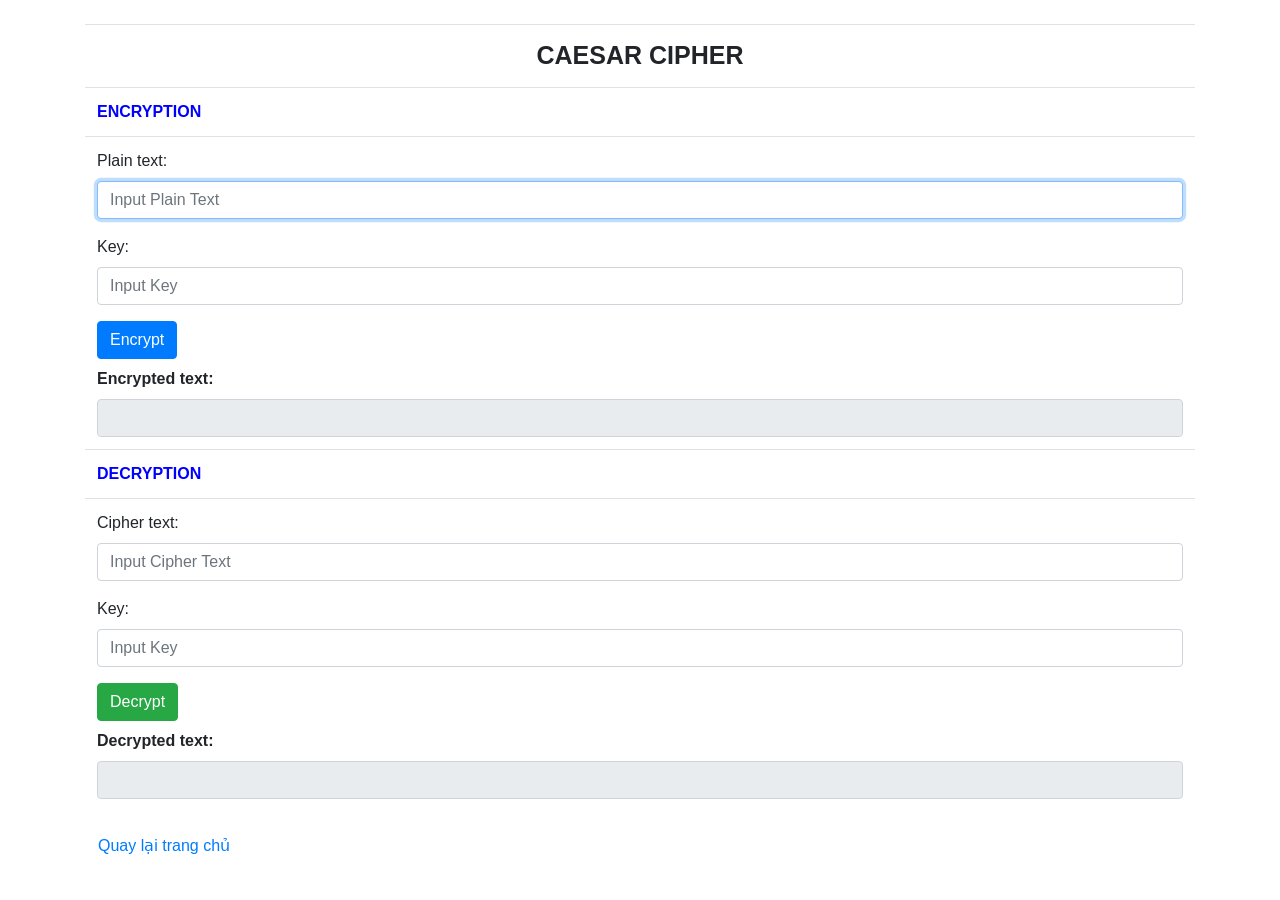
<file: lab02/templates/caesar.html>
<!DOCTYPE html>
<html lang="en">
<head>
    <title>Caesar Cipher</title>
    <link href="https://cdn.jsdelivr.net/npm/bootstrap@4.6.2/dist/css/bootstrap.min.css" rel="stylesheet"/>
</head>
<body>
    <div class="container mt-4">
        <table class="table">
            <tr><td style="text-align: center; font-weight: bold; font-size: 25px;">CAESAR CIPHER</td></tr>
            <tr><td style="font-weight: bold; color: blue">ENCRYPTION</td></tr>
            <tr>
                <td>
                    <form id="caesar-encrypt-form">
                        <div class="mb-3">
                            <label class="form-label">Plain text:</label>
                            <input type="text" class="form-control" id="caesarPlainText" placeholder="Input Plain Text" required autofocus/>
                        </div>
                        <div class="mb-3">
                            <label class="form-label">Key:</label>
                            <input type="number" class="form-control" id="caesarKeyEncrypt" placeholder="Input Key" required/>
                        </div>
                        <button type="submit" class="btn btn-primary">Encrypt</button>
                    </form>
                    <div class="mt-2">
                        <label class="form-label font-weight-bold">Encrypted text:</label>
                        <input type="text" class="form-control" id="caesarEncryptedResult" readonly/>
                    </div>
                </td>
            </tr>

            <tr><td style="font-weight: bold; color: blue">DECRYPTION</td></tr>
            <tr>
                <td>
                    <form id="caesar-decrypt-form">
                        <div class="mb-3">
                            <label class="form-label">Cipher text:</label>
                            <input type="text" class="form-control" id="caesarCipherText" placeholder="Input Cipher Text" required/>
                        </div>
                        <div class="mb-3">
                            <label class="form-label">Key:</label>
                            <input type="number" class="form-control" id="caesarKeyDecrypt" placeholder="Input Key" required/>
                        </div>
                        <button type="submit" class="btn btn-success">Decrypt</button>
                    </form>
                    <div class="mt-2">
                        <label class="form-label font-weight-bold">Decrypted text:</label>
                        <input type="text" class="form-control" id="caesarDecryptedResult" readonly/>
                    </div>
                </td>
            </tr>
        </table>

        <a href="/" class="btn btn-link">Quay lại trang chủ</a>
    </div>
    <script>
        document.getElementById('caesar-encrypt-form').addEventListener('submit', async function (e) {
            e.preventDefault();
            const plainText = document.getElementById('caesarPlainText').value;
            const key = document.getElementById('caesarKeyEncrypt').value;

            const response = await fetch('/api/caesar/encrypt', {
                method: 'POST',
                headers: {
                    'Content-Type': 'application/json'
                },
                body: JSON.stringify({ plain_text: plainText, key: key })
            });
            const data = await response.json();
            document.getElementById('caesarEncryptedResult').value = data.encrypted_message || '';
        });

        document.getElementById('caesar-decrypt-form').addEventListener('submit', async function (e) {
            e.preventDefault();
            const cipherText = document.getElementById('caesarCipherText').value;
            const key = document.getElementById('caesarKeyDecrypt').value;

            const response = await fetch('/api/caesar/decrypt', {
                method: 'POST',
                headers: {
                    'Content-Type': 'application/json'
                },
                body: JSON.stringify({ cipher_text: cipherText, key: key })
            });
            const data = await response.json();
            document.getElementById('caesarDecryptedResult').value = data.decrypted_message || '';
        });
    </script>
  </body>
</html>
</file>
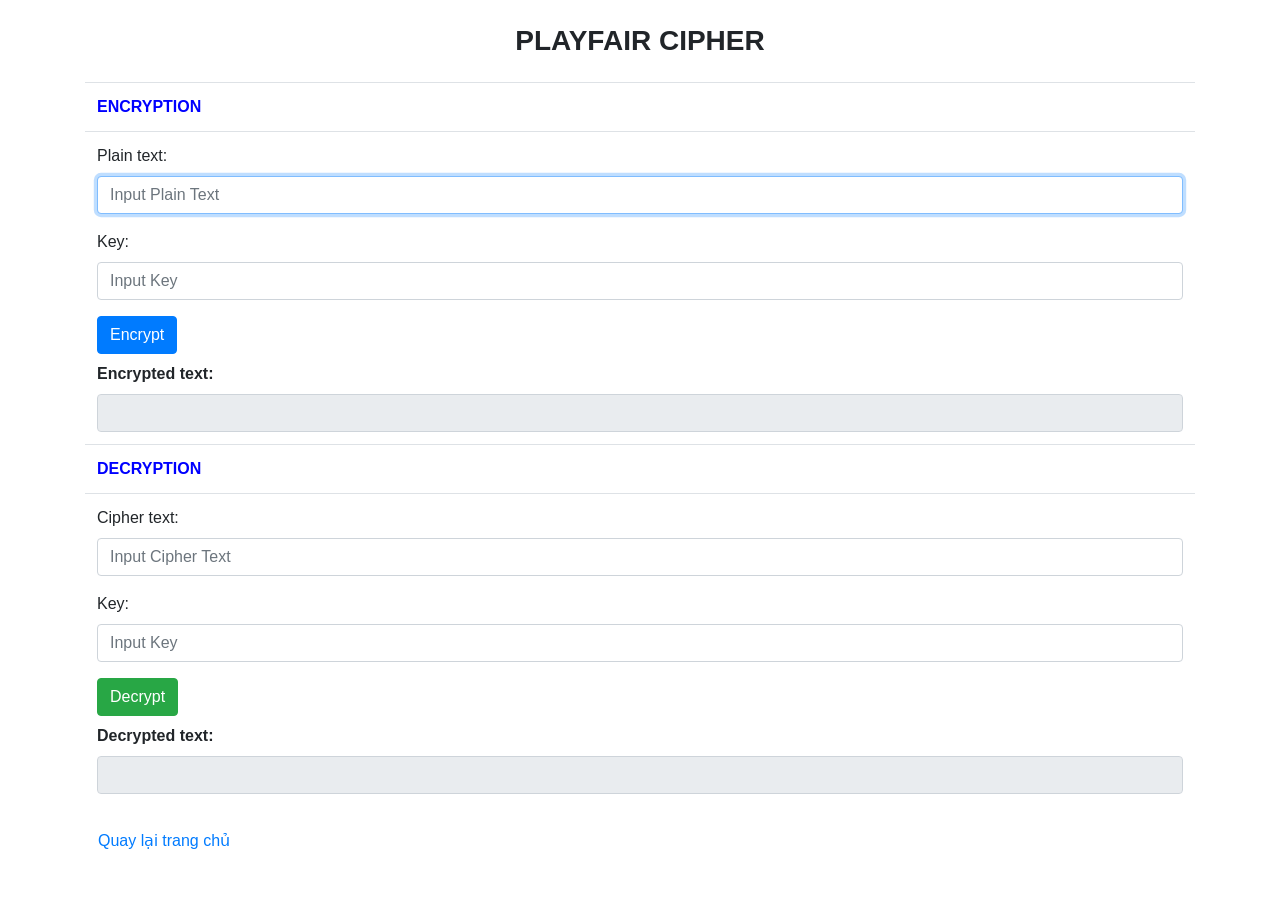
<file: lab02/templates/playfair.html>
<!DOCTYPE html>
<html lang="en">
<head>
    <title>Playfair Cipher</title>
    <link href="https://cdn.jsdelivr.net/npm/bootstrap@4.6.2/dist/css/bootstrap.min.css" rel="stylesheet"/>
</head>
<body>
    <div class="container mt-4">
        <h3 class="text-center font-weight-bold">PLAYFAIR CIPHER</h3>

        <table class="table mt-4">
            <tr><td style="font-weight: bold; color: blue">ENCRYPTION</td></tr>
            <tr>
                <td>
                    <form id="playfair-encrypt-form">
                        <div class="mb-3">
                            <label class="form-label">Plain text:</label>
                            <input type="text" class="form-control" id="playfairPlainText" placeholder="Input Plain Text" required autofocus/>
                        </div>
                        <div class="mb-3">
                            <label class="form-label">Key:</label>
                            <input type="text" class="form-control" id="playfairKeyEncrypt" placeholder="Input Key" required/>
                        </div>
                        <button type="submit" class="btn btn-primary">Encrypt</button>
                    </form>
                    <div class="mt-2">
                        <label class="form-label font-weight-bold">Encrypted text:</label>
                        <input type="text" class="form-control" id="playfairEncryptedResult" readonly/>
                    </div>
                </td>
            </tr>

            <tr><td style="font-weight: bold; color: blue">DECRYPTION</td></tr>
            <tr>
                <td>
                    <form id="playfair-decrypt-form">
                        <div class="mb-3">
                            <label class="form-label">Cipher text:</label>
                            <input type="text" class="form-control" id="playfairCipherText" placeholder="Input Cipher Text" required/>
                        </div>
                        <div class="mb-3">
                            <label class="form-label">Key:</label>
                            <input type="text" class="form-control" id="playfairKeyDecrypt" placeholder="Input Key" required/>
                        </div>
                        <button type="submit" class="btn btn-success">Decrypt</button>
                    </form>
                    <div class="mt-2">
                        <label class="form-label font-weight-bold">Decrypted text:</label>
                        <input type="text" class="form-control" id="playfairDecryptedResult" readonly/>
                    </div>
                </td>
            </tr>
        </table>

        <a href="/" class="btn btn-link">Quay lại trang chủ</a>
    </div>

    <script>
        document.getElementById('playfair-encrypt-form').addEventListener('submit', async function (e) {
            e.preventDefault();
            const plainText = document.getElementById('playfairPlainText').value;
            const key = document.getElementById('playfairKeyEncrypt').value;

            const response = await fetch('/api/playfair/encrypt', {
                method: 'POST',
                headers: {
                    'Content-Type': 'application/json'
                },
                body: JSON.stringify({ plain_text: plainText, key: key })
            });
            const data = await response.json();
            document.getElementById('playfairEncryptedResult').value = data.encrypted_text || '';
        });

        document.getElementById('playfair-decrypt-form').addEventListener('submit', async function (e) {
            e.preventDefault();
            const cipherText = document.getElementById('playfairCipherText').value;
            const key = document.getElementById('playfairKeyDecrypt').value;

            const response = await fetch('/api/playfair/decrypt', {
                method: 'POST',
                headers: {
                    'Content-Type': 'application/json'
                },
                body: JSON.stringify({ cipher_text: cipherText, key: key })
            });
            const data = await response.json();
            document.getElementById('playfairDecryptedResult').value = data.decrypted_text || '';
        });
    </script>
</body>
</html>
</file>
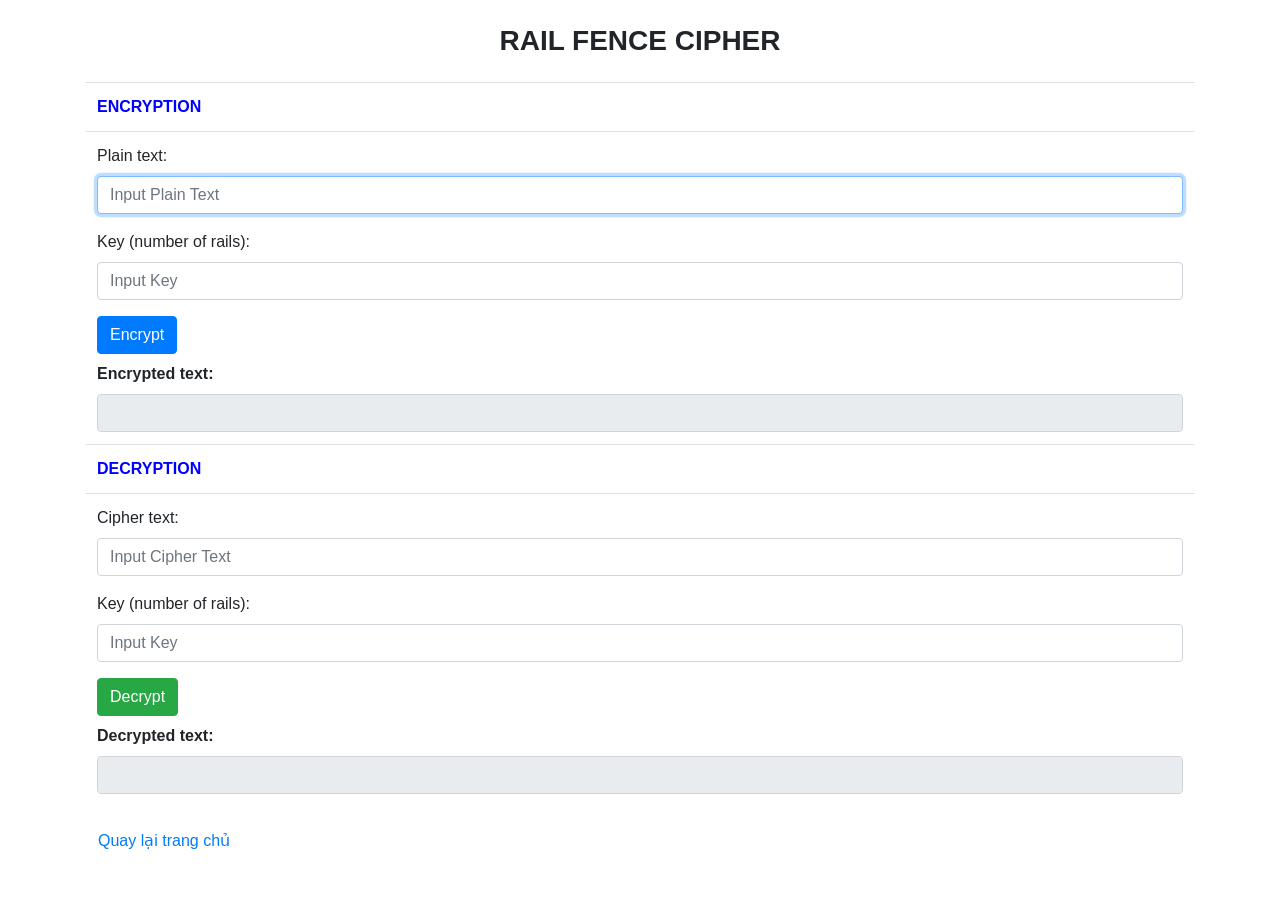
<file: lab02/templates/railfence.html>
<!DOCTYPE html>
<html lang="en">
<head>
    <title>Rail Fence Cipher</title>
    <link href="https://cdn.jsdelivr.net/npm/bootstrap@4.6.2/dist/css/bootstrap.min.css" rel="stylesheet"/>
</head>
<body>
    <div class="container mt-4">
        <h3 class="text-center font-weight-bold">RAIL FENCE CIPHER</h3>

        <table class="table mt-4">
            <tr><td style="font-weight: bold; color: blue">ENCRYPTION</td></tr>
            <tr>
                <td>
                    <form id="railfence-encrypt-form">
                        <div class="mb-3">
                            <label class="form-label">Plain text:</label>
                            <input type="text" class="form-control" id="railfencePlainText" placeholder="Input Plain Text" required autofocus/>
                        </div>
                        <div class="mb-3">
                            <label class="form-label">Key (number of rails):</label>
                            <input type="number" min="2" class="form-control" id="railfenceKeyEncrypt" placeholder="Input Key" required/>
                        </div>
                        <button type="submit" class="btn btn-primary">Encrypt</button>
                    </form>
                    <div class="mt-2">
                        <label class="form-label font-weight-bold">Encrypted text:</label>
                        <input type="text" class="form-control" id="railfenceEncryptedResult" readonly/>
                    </div>
                </td>
            </tr>

            <tr><td style="font-weight: bold; color: blue">DECRYPTION</td></tr>
            <tr>
                <td>
                    <form id="railfence-decrypt-form">
                        <div class="mb-3">
                            <label class="form-label">Cipher text:</label>
                            <input type="text" class="form-control" id="railfenceCipherText" placeholder="Input Cipher Text" required/>
                        </div>
                        <div class="mb-3">
                            <label class="form-label">Key (number of rails):</label>
                            <input type="number" min="2" class="form-control" id="railfenceKeyDecrypt" placeholder="Input Key" required/>
                        </div>
                        <button type="submit" class="btn btn-success">Decrypt</button>
                    </form>
                    <div class="mt-2">
                        <label class="form-label font-weight-bold">Decrypted text:</label>
                        <input type="text" class="form-control" id="railfenceDecryptedResult" readonly/>
                    </div>
                </td>
            </tr>
        </table>

        <a href="/" class="btn btn-link">Quay lại trang chủ</a>
    </div>

    <script>
        document.getElementById('railfence-encrypt-form').addEventListener('submit', async function (e) {
            e.preventDefault();
            const plainText = document.getElementById('railfencePlainText').value;
            const key = document.getElementById('railfenceKeyEncrypt').value;

            const response = await fetch('/api/railfence/encrypt', {
                method: 'POST',
                headers: {
                    'Content-Type': 'application/json'
                },
                body: JSON.stringify({ plain_text: plainText, key: key })
            });
            const data = await response.json();
            document.getElementById('railfenceEncryptedResult').value = data.encrypted_text || '';
        });

        document.getElementById('railfence-decrypt-form').addEventListener('submit', async function (e) {
            e.preventDefault();
            const cipherText = document.getElementById('railfenceCipherText').value;
            const key = document.getElementById('railfenceKeyDecrypt').value;

            const response = await fetch('/api/railfence/decrypt', {
                method: 'POST',
                headers: {
                    'Content-Type': 'application/json'
                },
                body: JSON.stringify({ cipher_text: cipherText, key: key })
            });
            const data = await response.json();
            document.getElementById('railfenceDecryptedResult').value = data.decrypted_text || '';
        });
    </script>
</body>
</html>
</file>
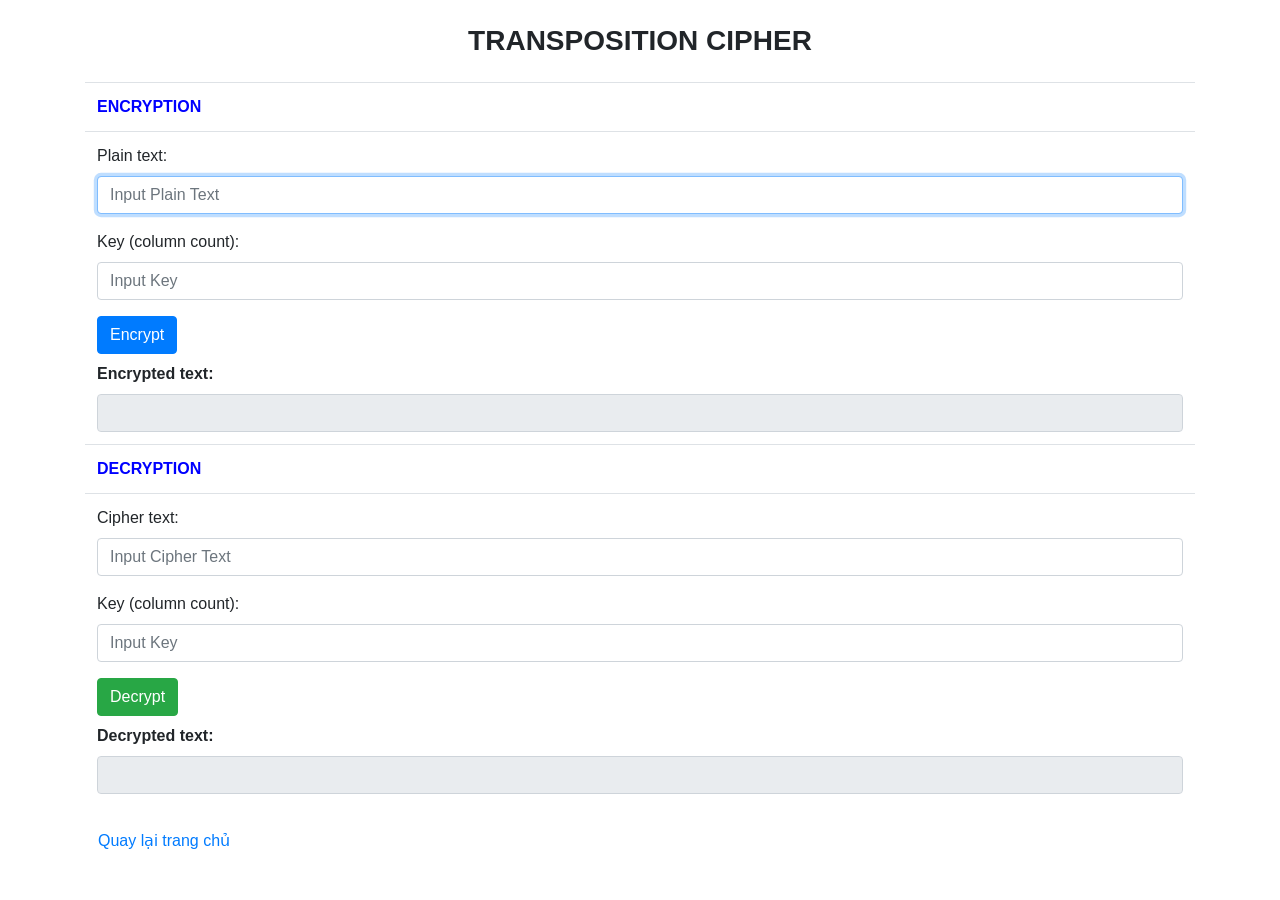
<file: lab02/templates/transposition.html>
<!DOCTYPE html>
<html lang="en">
<head>
    <title>Transposition Cipher</title>
    <link href="https://cdn.jsdelivr.net/npm/bootstrap@4.6.2/dist/css/bootstrap.min.css" rel="stylesheet"/>
</head>
<body>
    <div class="container mt-4">
        <h3 class="text-center font-weight-bold">TRANSPOSITION CIPHER</h3>

        <table class="table mt-4">
            <tr><td style="font-weight: bold; color: blue">ENCRYPTION</td></tr>
            <tr>
                <td>
                    <form id="transposition-encrypt-form">
                        <div class="mb-3">
                            <label class="form-label">Plain text:</label>
                            <input type="text" class="form-control" id="transpositionPlainText" placeholder="Input Plain Text" required autofocus/>
                        </div>
                        <div class="mb-3">
                            <label class="form-label">Key (column count):</label>
                            <input type="number" min="2" class="form-control" id="transpositionKeyEncrypt" placeholder="Input Key" required/>
                        </div>
                        <button type="submit" class="btn btn-primary">Encrypt</button>
                    </form>
                    <div class="mt-2">
                        <label class="form-label font-weight-bold">Encrypted text:</label>
                        <input type="text" class="form-control" id="transpositionEncryptedResult" readonly/>
                    </div>
                </td>
            </tr>

            <tr><td style="font-weight: bold; color: blue">DECRYPTION</td></tr>
            <tr>
                <td>
                    <form id="transposition-decrypt-form">
                        <div class="mb-3">
                            <label class="form-label">Cipher text:</label>
                            <input type="text" class="form-control" id="transpositionCipherText" placeholder="Input Cipher Text" required/>
                        </div>
                        <div class="mb-3">
                            <label class="form-label">Key (column count):</label>
                            <input type="number" min="2" class="form-control" id="transpositionKeyDecrypt" placeholder="Input Key" required/>
                        </div>
                        <button type="submit" class="btn btn-success">Decrypt</button>
                    </form>
                    <div class="mt-2">
                        <label class="form-label font-weight-bold">Decrypted text:</label>
                        <input type="text" class="form-control" id="transpositionDecryptedResult" readonly/>
                    </div>
                </td>
            </tr>
        </table>

        <a href="/" class="btn btn-link">Quay lại trang chủ</a>
    </div>

    <script>
        document.getElementById('transposition-encrypt-form').addEventListener('submit', async function (e) {
            e.preventDefault();
            const plainText = document.getElementById('transpositionPlainText').value;
            const key = document.getElementById('transpositionKeyEncrypt').value;

            const response = await fetch('/api/transposition/encrypt', {
                method: 'POST',
                headers: {
                    'Content-Type': 'application/json'
                },
                body: JSON.stringify({ plain_text: plainText, key: key })
            });
            const data = await response.json();
            document.getElementById('transpositionEncryptedResult').value = data.encrypted_text || '';
        });

        document.getElementById('transposition-decrypt-form').addEventListener('submit', async function (e) {
            e.preventDefault();
            const cipherText = document.getElementById('transpositionCipherText').value;
            const key = document.getElementById('transpositionKeyDecrypt').value;

            const response = await fetch('/api/transposition/decrypt', {
                method: 'POST',
                headers: {
                    'Content-Type': 'application/json'
                },
                body: JSON.stringify({ cipher_text: cipherText, key: key })
            });
            const data = await response.json();
            document.getElementById('transpositionDecryptedResult').value = data.decrypted_text || '';
        });
    </script>
</body>
</html>
</file>
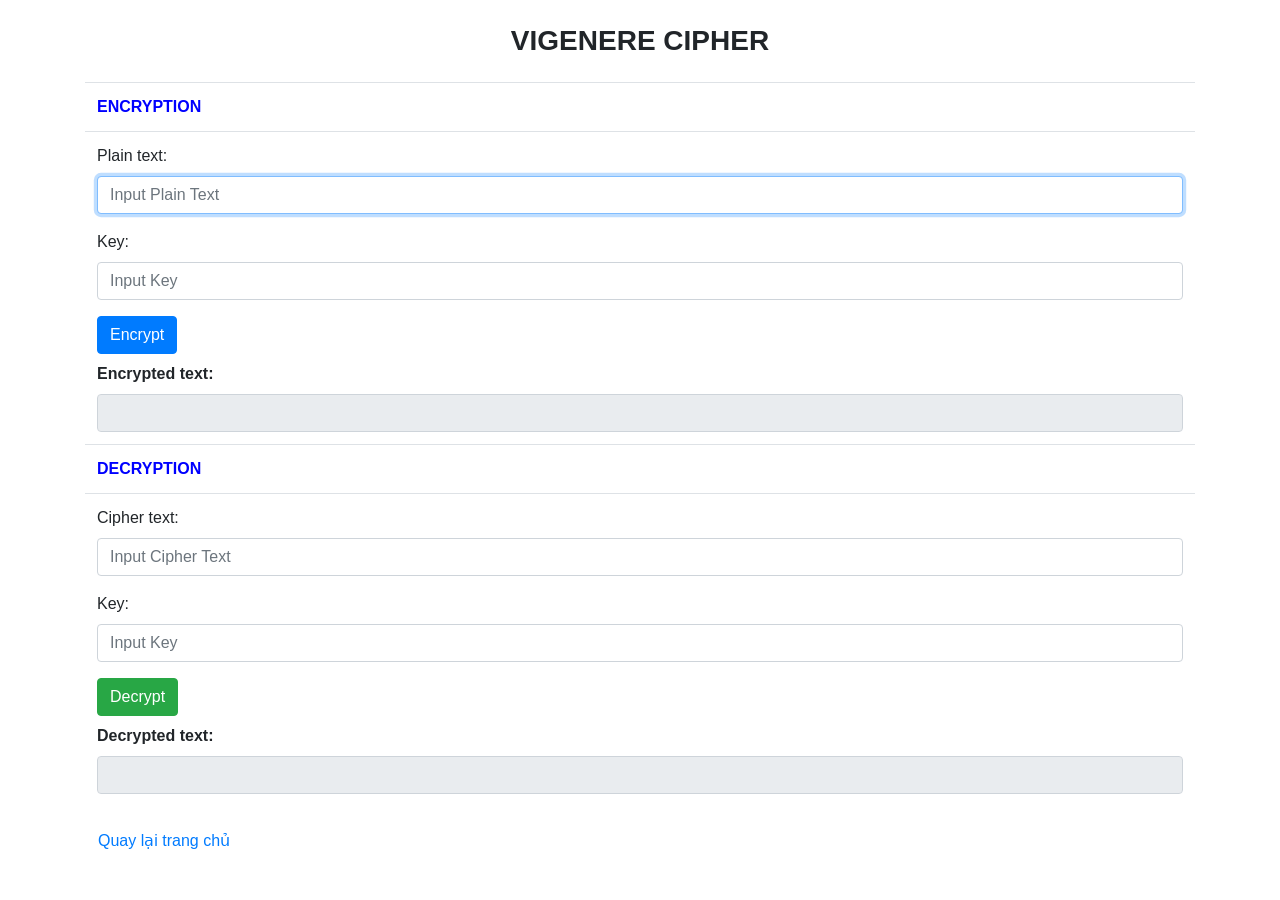
<file: lab02/templates/vigenere.html>
<!DOCTYPE html>
<html lang="en">
<head>
    <title>Vigenere Cipher</title>
    <link href="https://cdn.jsdelivr.net/npm/bootstrap@4.6.2/dist/css/bootstrap.min.css" rel="stylesheet"/>
</head>
<body>
    <div class="container mt-4">
        <h3 class="text-center font-weight-bold">VIGENERE CIPHER</h3>

        <table class="table mt-4">
            <tr><td style="font-weight: bold; color: blue">ENCRYPTION</td></tr>
            <tr>
                <td>
                    <form id="vigenere-encrypt-form">
                        <div class="mb-3">
                            <label class="form-label">Plain text:</label>
                            <input type="text" class="form-control" id="vigenerePlainText" placeholder="Input Plain Text" required autofocus/>
                        </div>
                        <div class="mb-3">
                            <label class="form-label">Key:</label>
                            <input type="text" class="form-control" id="vigenereKeyEncrypt" placeholder="Input Key" required/>
                        </div>
                        <button type="submit" class="btn btn-primary">Encrypt</button>
                    </form>
                    <div class="mt-2">
                        <label class="form-label font-weight-bold">Encrypted text:</label>
                        <input type="text" class="form-control" id="vigenereEncryptedResult" readonly/>
                    </div>
                </td>
            </tr>

            <tr><td style="font-weight: bold; color: blue">DECRYPTION</td></tr>
            <tr>
                <td>
                    <form id="vigenere-decrypt-form">
                        <div class="mb-3">
                            <label class="form-label">Cipher text:</label>
                            <input type="text" class="form-control" id="vigenereCipherText" placeholder="Input Cipher Text" required/>
                        </div>
                        <div class="mb-3">
                            <label class="form-label">Key:</label>
                            <input type="text" class="form-control" id="vigenereKeyDecrypt" placeholder="Input Key" required/>
                        </div>
                        <button type="submit" class="btn btn-success">Decrypt</button>
                    </form>
                    <div class="mt-2">
                        <label class="form-label font-weight-bold">Decrypted text:</label>
                        <input type="text" class="form-control" id="vigenereDecryptedResult" readonly/>
                    </div>
                </td>
            </tr>
        </table>

        <a href="/" class="btn btn-link">Quay lại trang chủ</a>
    </div>

    <script>
        document.getElementById('vigenere-encrypt-form').addEventListener('submit', async function (e) {
            e.preventDefault();
            const plainText = document.getElementById('vigenerePlainText').value;
            const key = document.getElementById('vigenereKeyEncrypt').value;

            const response = await fetch('/api/vigenere/encrypt', {
                method: 'POST',
                headers: {
                    'Content-Type': 'application/json'
                },
                body: JSON.stringify({ plain_text: plainText, key: key })
            });
            const data = await response.json();
            document.getElementById('vigenereEncryptedResult').value = data.encrypted_message || '';
        });

        document.getElementById('vigenere-decrypt-form').addEventListener('submit', async function (e) {
            e.preventDefault();
            const cipherText = document.getElementById('vigenereCipherText').value;
            const key = document.getElementById('vigenereKeyDecrypt').value;

            const response = await fetch('/api/vigenere/decrypt', {
                method: 'POST',
                headers: {
                    'Content-Type': 'application/json'
                },
                body: JSON.stringify({ cipher_text: cipherText, key: key })
            });
            const data = await response.json();
            document.getElementById('vigenereDecryptedResult').value = data.decrypted_message || '';
        });
    </script>
</body>
</html>
</file>
